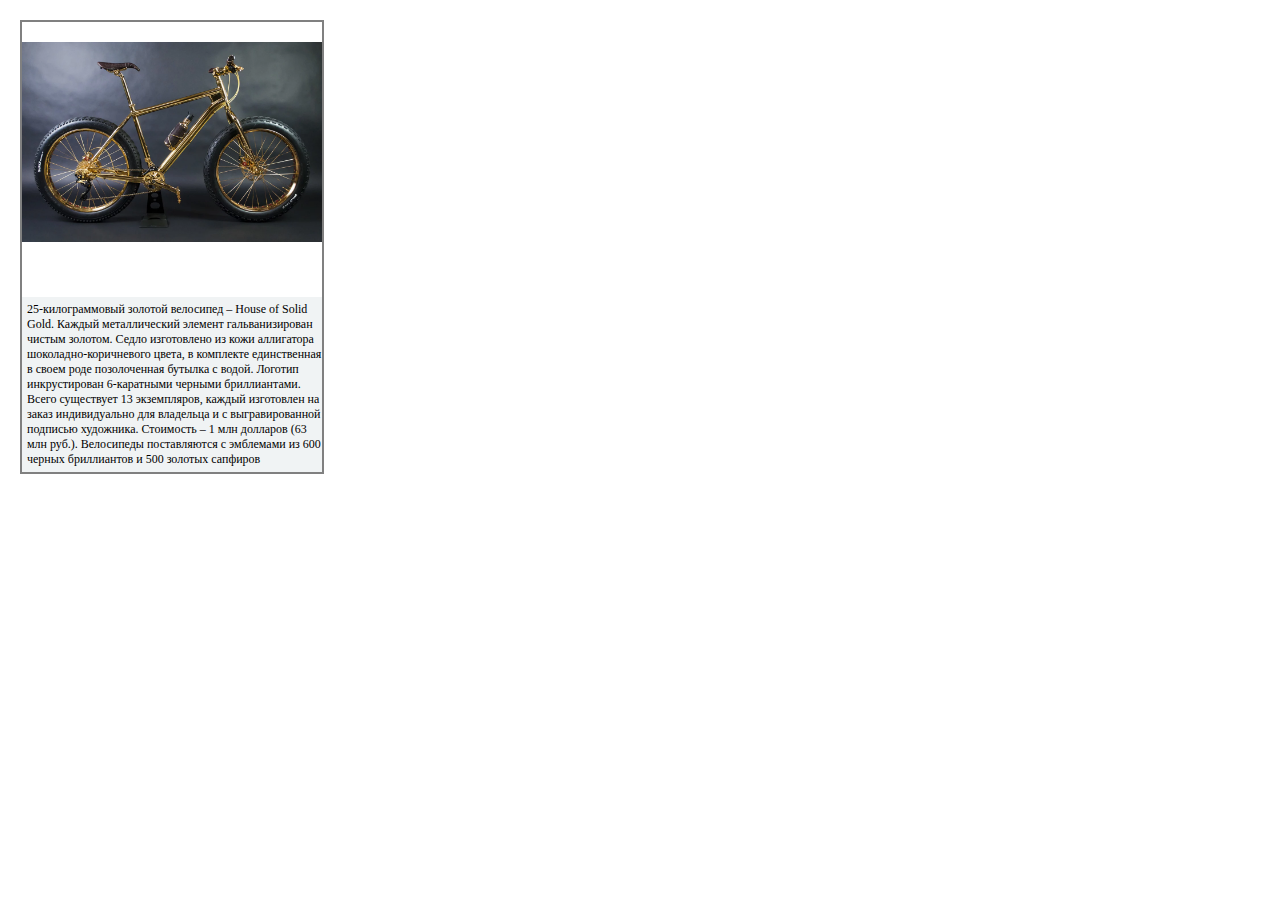
<file: home_work_16/index.html>
<!DOCTYPE html>
<html lang="en">

<head>
    <meta charset="UTF-8">
    <meta name="viewport" content="width=device-width, initial-scale=1.0">
    <title>Document</title>
    <link rel="stylesheet" href="style/style.css">
</head>

<body>
    <div class="topic">
        <img src="media/million.png" alt="">
        <div id="text">
            <p class="script">
                25-килограммовый золотой велосипед – House of Solid Gold. Каждый металлический элемент гальванизирован
                чистым золотом. Седло изготовлено из кожи аллигатора шоколадно-коричневого цвета, в комплекте
                единственная в
                своем роде позолоченная бутылка с водой. Логотип инкрустирован 6-каратными черными бриллиантами. Всего
                существует 13 экземпляров, каждый изготовлен на заказ индивидуально для владельца и с выгравированной
                подписью художника. Стоимость – 1 млн долларов (63 млн руб.).
                Велосипеды поставляются с эмблемами из 600 черных бриллиантов и 500 золотых сапфиров

            </p>
        </div>

    </div>
</body>

</html>
</file>
<file: home_work_16/style/style.css>
* {
    margin: 0;
    padding: 0;
  }
  
  .topic {
    width: 300px;
    height: 450px;
    border: 2px solid grey;
    position: relative;
    margin: 20px;
    overflow: hidden;
    transition: width, border-radius;
    transition-duration: 0.5s;
  }
  
  .topic p {
    font-size: 12px;
    width: 300px;
    transition-delay: 0.6s;

  }
  
  .topic img {
    height: 200px;
    margin-top:  20px;
    object-fit: contain;
    transition-duration: 0.5s;
  }
  
  .topic .script {
    position: absolute;
    background-color: rgba(236, 240, 241, 0.8);
    bottom: 0;
    left: 0;
    margin: 0;
    padding: 5px;
    transition: transform 0.5s;
  }
  
  .topic:hover .script {
    transform: translateY(100%);
    transition-delay: 0.12s;
  }
  
  .topic:hover img {
    width: 100%;
    height: 90%;
  
  }
  
  .topic:hover {
    width: 800px;
    
    border-radius: 20px;
    transition-duration: 1.2s;
    transition-delay: 0.5s; /* Задержка измения формы */
  }
</file>
